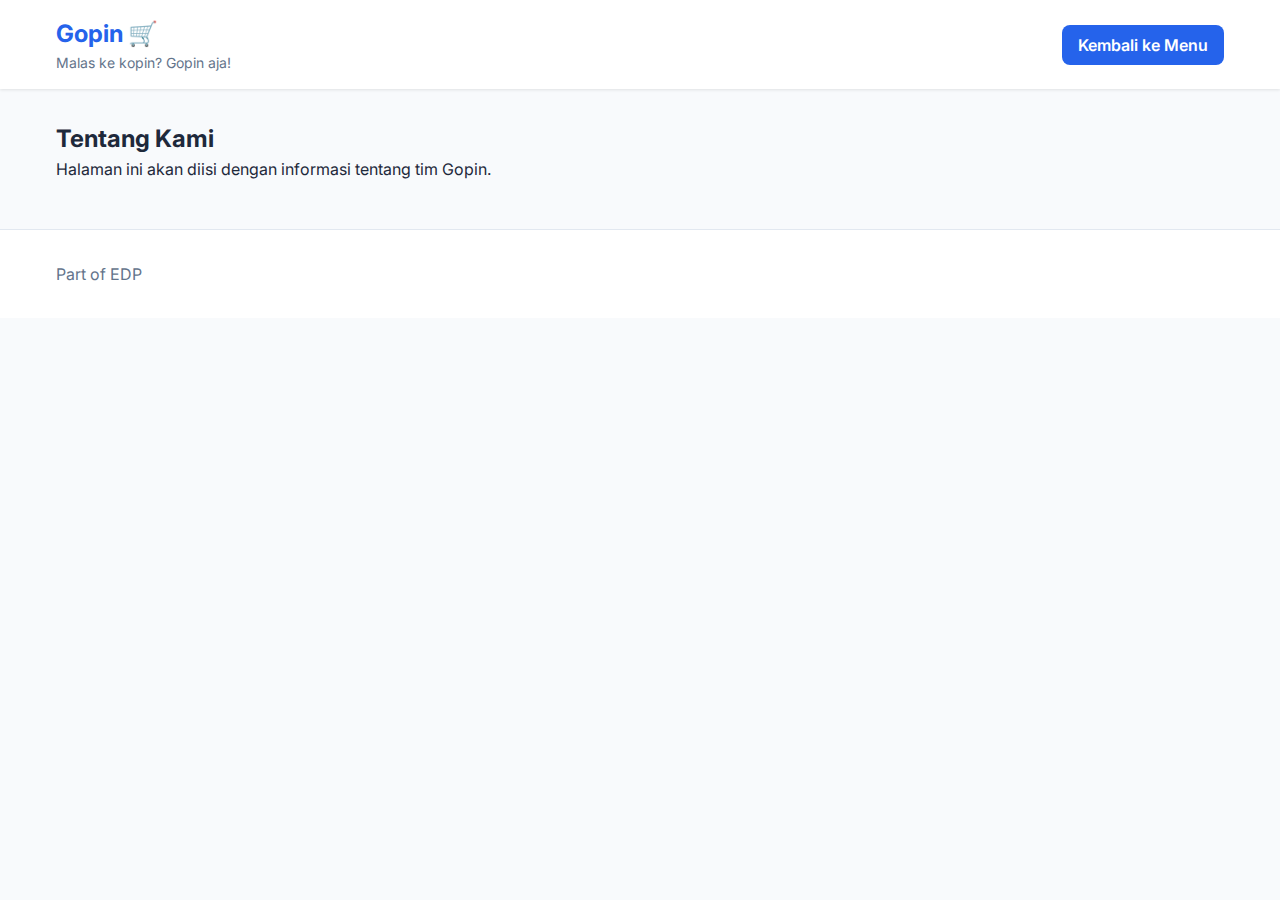
<file: about.html>
<!DOCTYPE html>
<html lang="id">

<head>
    <meta charset="UTF-8">
    <meta name="viewport" content="width=device-width, initial-scale=1.0">
    <title>Tentang Kami - Gopin</title>
    <link rel="stylesheet" href="style.css">
    <link href="https://fonts.googleapis.com/css2?family=Inter:wght@400;500;600;700&display=swap" rel="stylesheet">
</head>

<body>
    <header>
        <div class="container header-content">
            <div class="logo">
                <h1>Gopin 🛒</h1>
                <p>Malas ke kopin? Gopin aja!</p>
            </div>
            <a href="index.html" class="cart-btn" style="text-decoration: none;">Kembali ke Menu</a>
        </div>
    </header>

    <main class="container" style="padding-top: 2rem;">
        <h2>Tentang Kami</h2>
        <p>Halaman ini akan diisi dengan informasi tentang tim Gopin.</p>
    </main>

    <footer class="footer">
        <div class="container">
            <p>Part of EDP</p>
        </div>
    </footer>
</body>

</html>
</file>
<file: style.css>
:root {
    --primary-color: #2563eb;
    --primary-hover: #1d4ed8;
    --bg-color: #f8fafc;
    --card-bg: #ffffff;
    --text-main: #1e293b;
    --text-muted: #64748b;
    --border-color: #e2e8f0;
    --success-color: #22c55e;
    --shadow: 0 4px 6px -1px rgb(0 0 0 / 0.1), 0 2px 4px -2px rgb(0 0 0 / 0.1);
}

* {
    margin: 0;
    padding: 0;
    box-sizing: border-box;
}

body {
    font-family: 'Inter', sans-serif;
    background-color: var(--bg-color);
    color: var(--text-main);
    line-height: 1.5;
}

.container {
    max-width: 1200px;
    margin: 0 auto;
    padding: 0 1rem;
}

/* Header */
header {
    background-color: var(--card-bg);
    padding: 1rem 0;
    box-shadow: 0 1px 3px 0 rgb(0 0 0 / 0.1);
    position: sticky;
    top: 0;
    z-index: 100;
}

.header-content {
    display: flex;
    justify-content: space-between;
    align-items: center;
}

.logo h1 {
    font-size: 1.5rem;
    color: var(--primary-color);
}

.logo p {
    font-size: 0.875rem;
    color: var(--text-muted);
}

.cart-btn {
    background-color: var(--primary-color);
    color: white;
    border: none;
    padding: 0.5rem 1rem;
    border-radius: 0.5rem;
    cursor: pointer;
    font-weight: 600;
    display: flex;
    align-items: center;
    gap: 0.5rem;
    transition: background-color 0.2s;
}

.cart-btn:hover {
    background-color: var(--primary-hover);
}

/* Navigation */
.category-nav {
    background-color: var(--card-bg);
    padding: 1rem 0;
    border-bottom: 1px solid var(--border-color);
    overflow-x: auto;
    white-space: nowrap;
    margin-bottom: 2rem;
}

.category-nav .container {
    display: flex;
    gap: 0.75rem;
}

.cat-btn {
    background: none;
    border: 1px solid var(--border-color);
    padding: 0.5rem 1rem;
    border-radius: 2rem;
    cursor: pointer;
    color: var(--text-muted);
    font-weight: 500;
    transition: all 0.2s;
}

.cat-btn:hover,
.cat-btn.active {
    background-color: var(--primary-color);
    color: white;
    border-color: var(--primary-color);
}

/* Product Grid */
.product-grid {
    display: grid;
    grid-template-columns: repeat(auto-fill, minmax(160px, 1fr));
    gap: 1.5rem;
    padding-bottom: 4rem;
}

@media (min-width: 640px) {
    .product-grid {
        grid-template-columns: repeat(auto-fill, minmax(200px, 1fr));
    }
}

.product-card {
    background: var(--card-bg);
    border-radius: 0.75rem;
    overflow: hidden;
    box-shadow: var(--shadow);
    transition: transform 0.2s;
    display: flex;
    flex-direction: column;
    border: 2px solid var(--primary-color);
}

.product-card:hover {
    transform: translateY(-4px);
}

.product-image {
    width: 100%;
    height: 160px;
    object-fit: cover;
    background-color: #f1f5f9;
}

.product-info {
    padding: 1rem;
    flex-grow: 1;
    display: flex;
    flex-direction: column;
}

.product-category {
    font-size: 0.75rem;
    color: var(--text-muted);
    text-transform: uppercase;
    letter-spacing: 0.05em;
    margin-bottom: 0.25rem;
}

.product-name {
    font-weight: 600;
    margin-bottom: 0.5rem;
    font-size: 1rem;
}

.product-price {
    color: var(--primary-color);
    font-weight: 700;
    font-size: 1.125rem;
    margin-top: auto;
    margin-bottom: 0.75rem;
}

.add-to-cart-btn {
    width: 100%;
    background-color: white;
    border: 1px solid var(--primary-color);
    color: var(--primary-color);
    padding: 0.5rem;
    border-radius: 0.5rem;
    cursor: pointer;
    font-weight: 600;
    transition: all 0.2s;
}

.add-to-cart-btn:hover {
    background-color: var(--primary-color);
    color: white;
}

/* Modal */
.modal {
    position: fixed;
    top: 0;
    left: 0;
    width: 100%;
    height: 100%;
    background-color: rgba(0, 0, 0, 0.5);
    z-index: 1000;
    display: flex;
    justify-content: flex-end;
    opacity: 1;
    transition: opacity 0.3s;
}

.modal.hidden {
    pointer-events: none;
    opacity: 0;
}

.modal-content {
    background-color: var(--card-bg);
    width: 100%;
    max-width: 400px;
    height: 100%;
    padding: 1.5rem;
    display: flex;
    flex-direction: column;
    transform: translateX(0);
    transition: transform 0.3s;
}

.modal.hidden .modal-content {
    transform: translateX(100%);
}

.modal-header {
    display: flex;
    justify-content: space-between;
    align-items: center;
    margin-bottom: 1.5rem;
    padding-bottom: 1rem;
    border-bottom: 1px solid var(--border-color);
}

.close-btn {
    background: none;
    border: none;
    font-size: 1.5rem;
    cursor: pointer;
    color: var(--text-muted);
}

.cart-items {
    flex-grow: 1;
    overflow-y: auto;
    margin-bottom: 1.5rem;
}

.cart-item {
    display: flex;
    justify-content: space-between;
    align-items: center;
    padding: 0.75rem 0;
    border-bottom: 1px solid var(--border-color);
}

.cart-item-info h4 {
    font-size: 0.9rem;
    margin-bottom: 0.25rem;
}

.cart-item-price {
    font-size: 0.85rem;
    color: var(--text-muted);
}

.cart-controls {
    display: flex;
    align-items: center;
    gap: 0.5rem;
}

.qty-btn {
    background-color: var(--primary-color);
    color: white;
    border: none;
    width: 24px;
    height: 24px;
    border-radius: 4px;
    cursor: pointer;
    font-weight: bold;
    display: flex;
    align-items: center;
    justify-content: center;
    transition: background-color 0.2s;
}

.qty-btn:hover {
    background-color: var(--primary-hover);
}

.cart-summary {
    background-color: #f8fafc;
    padding: 1rem;
    border-radius: 0.5rem;
    margin-bottom: 1rem;
}

.summary-row {
    display: flex;
    justify-content: space-between;
    margin-bottom: 0.5rem;
    font-size: 0.9rem;
}

.summary-row.total {
    font-weight: 700;
    font-size: 1.1rem;
    color: var(--primary-color);
    border-top: 1px solid var(--border-color);
    padding-top: 0.5rem;
    margin-top: 0.5rem;
}

.cart-form input {
    width: 100%;
    padding: 0.75rem;
    margin-bottom: 0.75rem;
    border: 1px solid var(--border-color);
    border-radius: 0.5rem;
    font-family: inherit;
}

.cart-form textarea {
    width: 100%;
    padding: 0.75rem;
    margin-bottom: 0.75rem;
    border: 1px solid var(--border-color);
    border-radius: 0.5rem;
    font-family: inherit;
    resize: vertical;
}

.checkout-btn {
    width: 100%;
    background-color: var(--success-color);
    color: white;
    border: none;
    padding: 1rem;
    border-radius: 0.5rem;
    font-weight: 700;
    cursor: pointer;
    font-size: 1rem;
    display: flex;
    justify-content: center;
    align-items: center;
    gap: 0.5rem;
}

.checkout-btn:hover {
    background-color: #16a34a;
}

/* Footer */
.footer {
    background-color: var(--card-bg);
    padding: 2rem 0;
    margin-top: 3rem;
    border-top: 1px solid var(--border-color);
    color: var(--text-muted);
}

.footer-content {
    display: flex;
    flex-direction: column;
    gap: 1.5rem;
    text-align: center;
}

@media (min-width: 640px) {
    .footer-content {
        display: grid;
        grid-template-columns: 2fr 1fr;
        gap: 2rem;
        text-align: left;
        align-items: start;
    }
}

.footer-section h3 {
    color: var(--primary-color);
    margin-bottom: 0.75rem;
    font-size: 1.1rem;
}

.how-it-works-detailed {
    display: flex;
    flex-direction: column;
    gap: 1rem;
    text-align: left;
}

.step h4 {
    font-size: 0.95rem;
    color: var(--text-main);
    margin-bottom: 0.25rem;
}

.step p {
    font-size: 0.85rem;
    line-height: 1.4;
    color: var(--text-muted);
}

.footer-link {
    color: var(--primary-color);
    text-decoration: none;
    font-weight: 600;
}

.footer-link:hover {
    text-decoration: underline;
}

.copyright {
    margin-top: 0.5rem;
    font-weight: 500;
    font-size: 0.9rem;
}

/* COD Note */
.cod-note {
    font-size: 0.8rem;
    color: var(--text-muted);
    text-align: center;
    margin-top: 0.75rem;
    font-style: italic;
}
</file>
